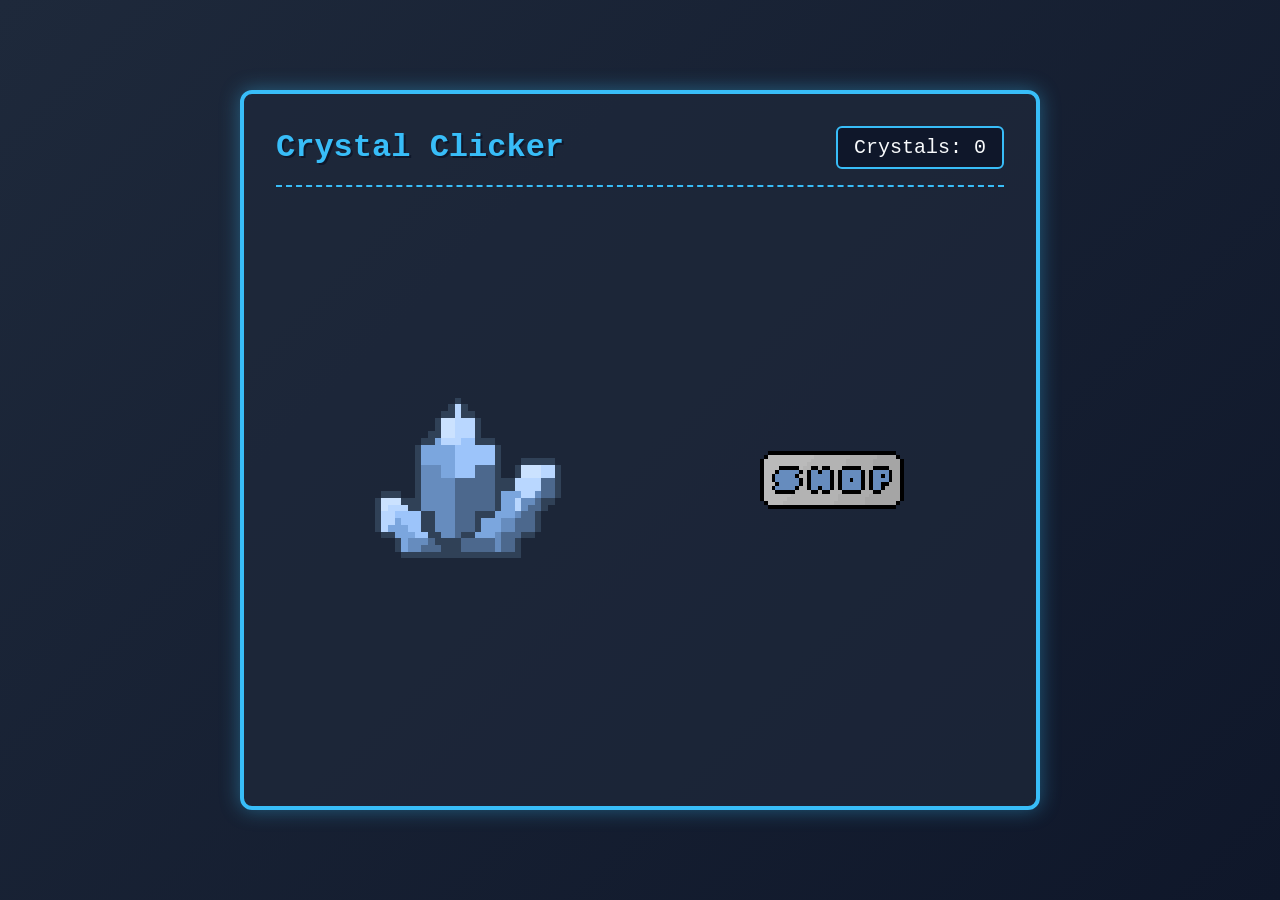
<file: index.html>
<!DOCTYPE html>
<html lang="en">
<head>
    <meta charset="UTF-8">
    <link rel="stylesheet" href="./index/index.css">
    <meta name="viewport" content="width=device-width, initial-scale=1.0">
    <title>Crystal Clicker</title>
</head>
<body>
    <div class="game-container">
        <header class="game-header">
            <h1 class="game-title">Crystal Clicker</h1>
            <div class="score-board">
                Crystals: <span id="crystal-count">0</span>
            </div>
        </header>

        <main class="game-main">
            <div class="clicker-area">
                <img src="./imgs/Crystal-final.png" alt="Crystal" id="crystal-img" class="pixel-art clickable">
            </div>
            
            <div class="shop-area">
                <a href="./shop/shop.html">
                <button id="shop-button" class="pixel-art shop-btn">
                    <img src="./imgs/shop.png" alt="Shop">
                </button>
                </a>
            </div>
        </main>
    </div>
    <script type="module" src="./index/index.js"></script>
</body>
</html>
</file>
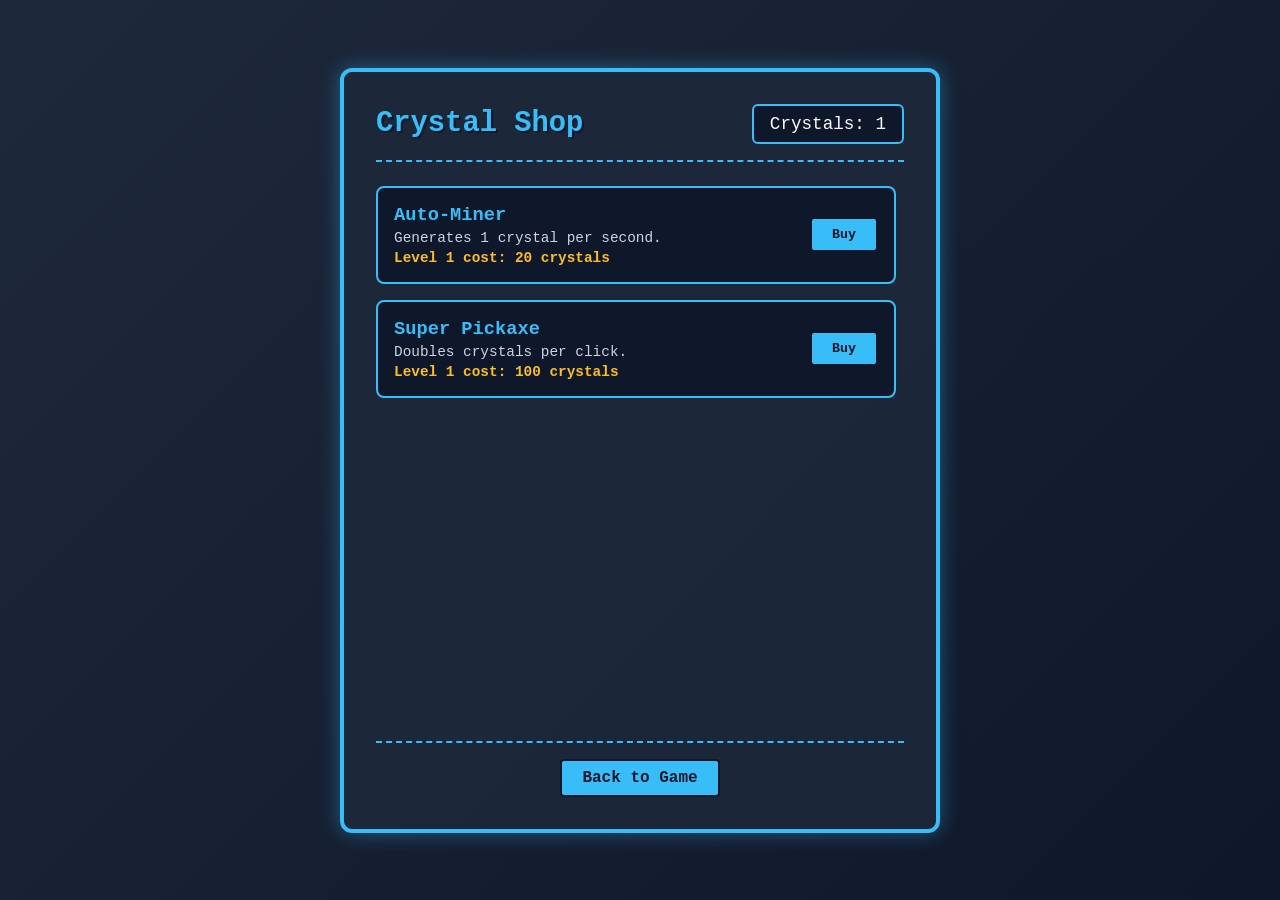
<file: shop/shop.html>
<!DOCTYPE html>
<html lang="en">
<head>
    <meta charset="UTF-8">
    <meta name="viewport" content="width=device-width, initial-scale=1.0">
    <title>Crystal Clicker - Shop</title>
    <link rel="stylesheet" href="shop.css">
</head>
<body>
    <div class="shop-container">
        <!-- Shop Header -->
        <header class="shop-header">
            <h1>Crystal Shop</h1>
            <div class="score-display">
                Crystals: <span id="crystal-count">0</span>
            </div>
        </header>

        <div class="shop-items">
            <div class="item-card">
                <div class="item-info">
                    <h3>Auto-Miner</h3>
                    <p>Generates 1 crystal per second.</p>
                    <p class="cost" id="cost-1">Cost: 15 crystals</p>
                </div>
                <button class="pixel-art buy-btn" id="buy-1">Buy</button>
            </div>

            <div class="item-card">
                <div class="item-info">
                    <h3>Super Pickaxe</h3>
                    <p>Doubles crystals per click.</p>
                    <p class="cost" id="cost-2">Cost: 50 crystals</p>
                </div>
                <button class="pixel-art buy-btn" id="buy-2">Buy</button>
            </div>
        </div>

        <footer class="shop-footer">
            <a href="../index.html" class="pixel-art back-btn">Back to Game</a>
        </footer>
    </div>
    <script type="module" src="shop.js"></script>
</body>
</html>
</file>
<file: index/index.css>
/* General Reset & Background */
* {
    box-sizing: border-box;
    margin: 0;
    padding: 0;
}

body {
    background: linear-gradient(135deg, #1e293b, #0f172a);
    color: #f8fafc;
    font-family: 'Courier New', Courier, monospace; /* Fits pixel-art games well */
    height: 100vh;
    display: flex;
    justify-content: center;
    align-items: center;
    overflow: hidden;
}

/* Main Container */
.game-container {
    width: 90%;
    max-width: 800px;
    height: 80vh;
    background: rgba(30, 41, 59, 0.7);
    border: 4px solid #38bdf8;
    border-radius: 12px;
    box-shadow: 0 0 20px rgba(56, 189, 248, 0.4);
    display: flex;
    flex-direction: column;
    justify-content: space-between;
    padding: 2rem;
}

/* Header Alignment */
.game-header {
    display: flex;
    justify-content: space-between;
    align-items: center;
    border-bottom: 2px dashed #38bdf8;
    padding-bottom: 1rem;
}

.game-title {
    font-size: 2rem;
    color: #38bdf8;
    text-shadow: 2px 2px #0f172a;
}

.score-board {
    font-size: 1.25rem;
    background: #0f172a;
    padding: 0.5rem 1rem;
    border: 2px solid #38bdf8;
    border-radius: 6px;
}

/* Play Area Layout */
.game-main {
    display: flex;
    justify-content: space-around;
    align-items: center;
    flex: 1;
}

/* Pixel Art Preservation */
.pixel-art {
    image-rendering: pixelated;
    image-rendering: crisp-edges;
}

/* Clickable Crystal Animation */
.clicker-area img {
    width: 200px;
    cursor: pointer;
    transition: transform 0.1s ease;
}

.clicker-area img:hover {
    transform: scale(1.05);
}

.clicker-area img:active {
    transform: scale(0.95);
}

/* Shop Button Styling */
.shop-btn {
    background: none;
    border: none;
    cursor: pointer;
    transition: transform 0.1s ease;
}

.shop-btn img {
    width: 160px;
}

.shop-btn:hover {
    transform: scale(1.05);
}

.shop-btn:active {
    transform: scale(0.95);
}
</file>
<file: shop/shop.css>
/* General Reset & Background */
* {
    box-sizing: border-box;
    margin: 0;
    padding: 0;
}

body {
    background: linear-gradient(135deg, #1e293b, #0f172a);
    color: #f8fafc;
    font-family: 'Courier New', Courier, monospace;
    height: 100vh;
    display: flex;
    justify-content: center;
    align-items: center;
    overflow: hidden;
}

/* Shop Container */
.shop-container {
    width: 90%;
    max-width: 600px;
    height: 85vh;
    background: rgba(30, 41, 59, 0.85);
    border: 4px solid #38bdf8;
    border-radius: 12px;
    box-shadow: 0 0 20px rgba(56, 189, 248, 0.4);
    display: flex;
    flex-direction: column;
    justify-content: space-between;
    padding: 2rem;
}

/* Header Section */
.shop-header {
    display: flex;
    justify-content: space-between;
    align-items: center;
    border-bottom: 2px dashed #38bdf8;
    padding-bottom: 1rem;
}

.shop-header h1 {
    font-size: 1.8rem;
    color: #38bdf8;
    text-shadow: 2px 2px #0f172a;
}

.score-display {
    font-size: 1.1rem;
    background: #0f172a;
    padding: 0.5rem 1rem;
    border: 2px solid #38bdf8;
    border-radius: 6px;
}

/* Items List Section */
.shop-items {
    flex: 1;
    overflow-y: auto;
    margin: 1.5rem 0;
    display: flex;
    flex-direction: column;
    gap: 1rem;
    padding-right: 0.5rem;
}

.item-card {
    background: #0f172a;
    border: 2px solid #38bdf8;
    border-radius: 8px;
    padding: 1rem;
    display: flex;
    justify-content: space-between;
    align-items: center;
}

.item-info h3 {
    color: #38bdf8;
    margin-bottom: 0.25rem;
}

.item-info p {
    font-size: 0.9rem;
    color: #cbd5e1;
}

.item-info .cost {
    color: #fbbf24;
    margin-top: 0.25rem;
    font-weight: bold;
}

/* Pixel Art Rendering */
.pixel-art {
    image-rendering: pixelated;
    image-rendering: crisp-edges;
}

/* Buttons */
.buy-btn, .back-btn {
    background: #38bdf8;
    color: #0f172a;
    border: 2px solid #0f172a;
    padding: 0.5rem 1.25rem;
    font-family: inherit;
    font-weight: bold;
    cursor: pointer;
    border-radius: 4px;
    transition: transform 0.1s ease, background 0.2s;
    text-decoration: none;
    display: inline-block;
    text-align: center;
}

.buy-btn:hover, .back-btn:hover {
    background: #7dd3fc;
    transform: scale(1.05);
}

.buy-btn:active, .back-btn:active {
    transform: scale(0.95);
}

/* Footer Navigation */
.shop-footer {
    text-align: center;
    border-top: 2px dashed #38bdf8;
    padding-top: 1rem;
}
</file>
